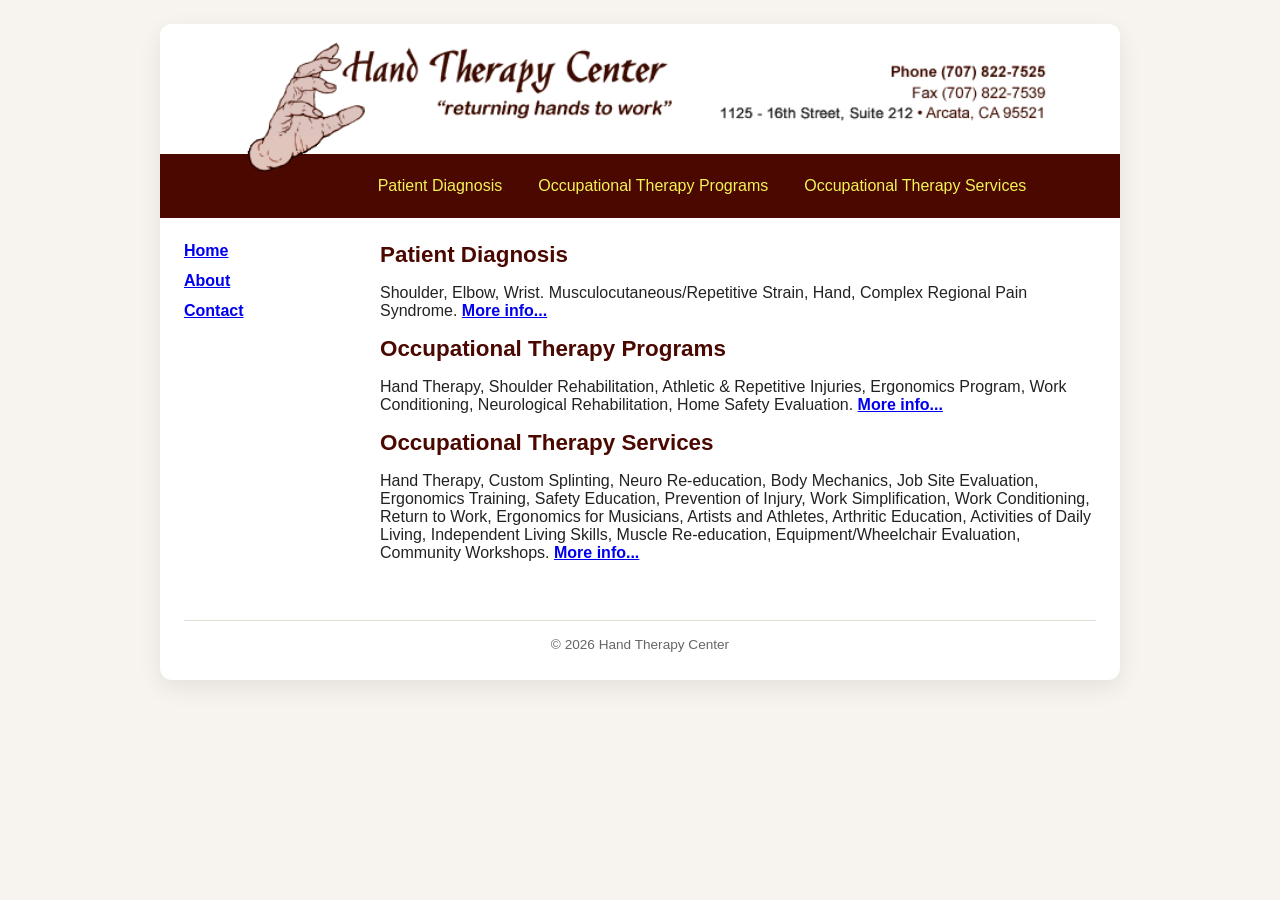
<file: public_html/index.html>
<!DOCTYPE HTML PUBLIC "-//W3C//DTD HTML 4.01 Transitional//EN">
<html>
<head>
  <meta charset="utf-8">
  <meta name="viewport" content="width=device-width, initial-scale=1">
  <title>Hand Therapy Center: Returning hands to work</title>
  <link href="c/c.css" rel="stylesheet" type="text/css">
</head>

<body>
  <div class="site-shell">
<header class="site-header">
  <a href="index.html" class="brand">
    <img src="i/htc-top-logo-new-2026-04-01.png" alt="Hand Therapy Center">
  </a>
  <nav class="top-nav">
    <a href="pd.html">Patient Diagnosis</a>
    <a href="otp.html">Occupational Therapy Programs</a>
    <a href="ots.html">Occupational Therapy Services</a>
  </nav>
</header><table width="712" border="0" cellpadding="0" cellspacing="0" class="content">

  <tr>
    <td valign="top" class="col1">
<p><a href="index.html">Home</a></p>
      <p><a href="about.html">About</a></p>
      <p><a href="contact.html">Contact</a></p>
      </td>
    <td align="left" valign="top" class="col2">
      <p class="secthead">Patient Diagnosis</p>
      <p>Shoulder, Elbow, Wrist. Musculocutaneous/Repetitive Strain, Hand, Complex Regional Pain Syndrome. <a href="pd.html">More&nbsp;info...</a></p>
      <p class="secthead">Occupational Therapy Programs</p>
      <p>Hand Therapy, Shoulder Rehabilitation, Athletic &amp; Repetitive Injuries,
        Ergonomics Program, Work Conditioning, Neurological Rehabilitation, Home
        Safety Evaluation. <a href="otp.html">More&nbsp;info...</a></p>
      <p class="secthead">Occupational Therapy Services</p>

      <p>Hand Therapy, Custom Splinting, Neuro Re-education, Body Mechanics, Job
        Site Evaluation, Ergonomics Training, Safety Education, Prevention of
        Injury, Work Simplification, Work Conditioning, Return to Work, Ergonomics
        for Musicians, Artists and Athletes, Arthritic Education, Activities of
        Daily Living, Independent Living Skills, Muscle Re-education, Equipment/Wheelchair
        Evaluation, Community Workshops. <a href="ots.html">More&nbsp;info...</a></p>
      <p>&nbsp; </p>
      </td>
  </tr>
</table>
<table border="0" cellpadding="0" cellspacing="0" class="content">
  <tr>
    <td align="center" class="credits">
      <hr class="footer-rule">
      &copy; 2026 Hand Therapy Center
    </td>
  </tr>
</table>
  </div>
</body>
</html>
</file>
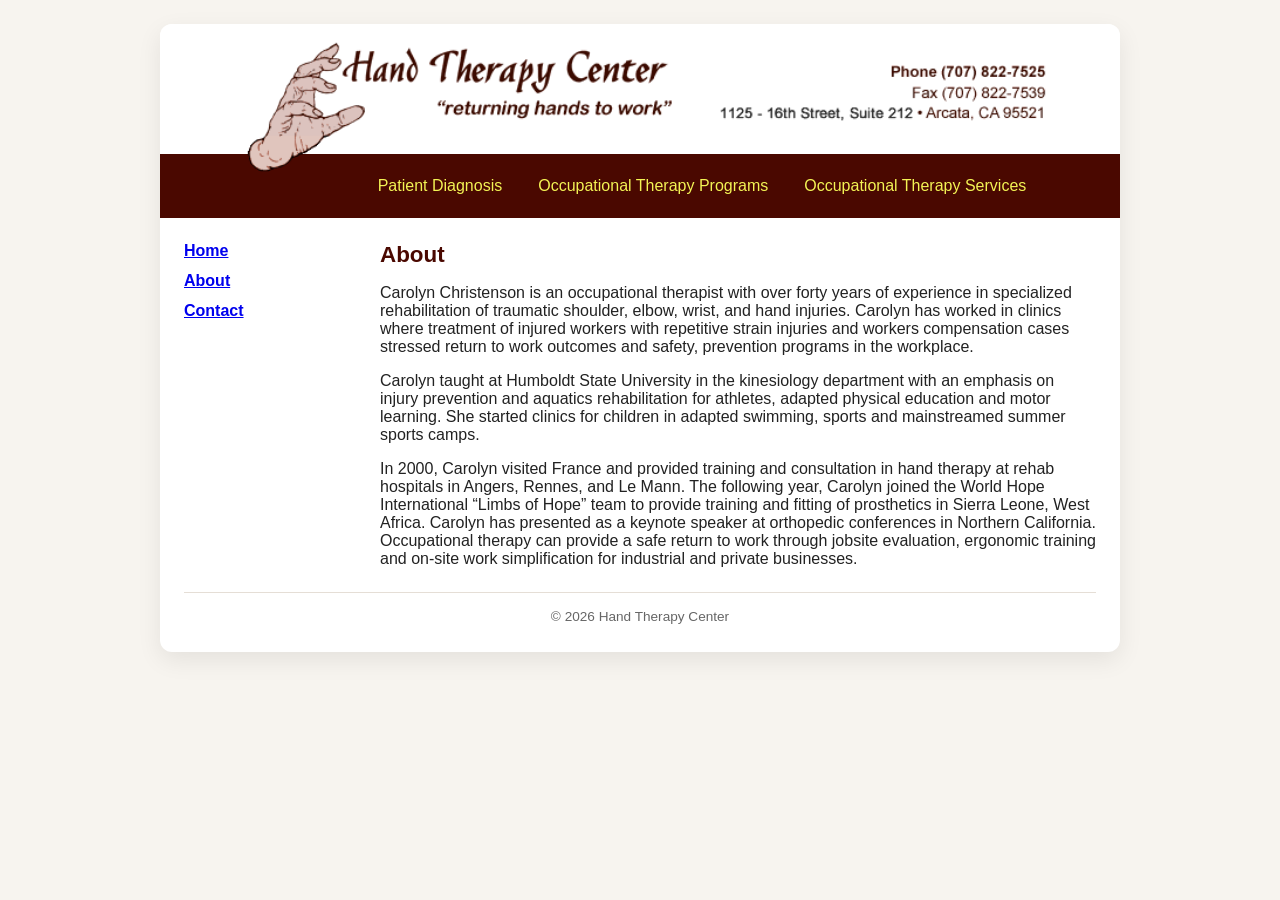
<file: public_html/about.html>
<!DOCTYPE HTML PUBLIC "-//W3C//DTD HTML 4.01 Transitional//EN">
<html>
<head>
  <meta charset="utf-8">
  <meta name="viewport" content="width=device-width, initial-scale=1">
  <title>Hand Therapy Center: Returning hands to work</title>
  <link href="c/c.css" rel="stylesheet" type="text/css">
</head>

<body>
  <div class="site-shell">
<header class="site-header">
  <a href="index.html" class="brand">
    <img src="i/htc-top-logo-new-2026-04-01.png" alt="Hand Therapy Center">
  </a>
  <nav class="top-nav">
    <a href="pd.html">Patient Diagnosis</a>
    <a href="otp.html">Occupational Therapy Programs</a>
    <a href="ots.html">Occupational Therapy Services</a>
  </nav>
</header><table width="712" border="0" cellpadding="0" cellspacing="0" class="content">

  <tr>
    <td valign="top" class="col1">
<p><a href="index.html">Home</a></p>
      <p><a href="about.html">About</a></p>
      <p><a href="contact.html">Contact</a></p>
      </td>
    <td align="left" valign="top" class="col2">
      <p class="secthead">About</p>
      <p>Carolyn Christenson is an occupational therapist with over forty years
        of experience in specialized rehabilitation of traumatic shoulder, elbow,
        wrist, and hand injuries. Carolyn has worked in clinics where treatment
        of injured workers with repetitive strain injuries and workers compensation
        cases stressed return to work outcomes and safety, prevention programs
        in the workplace.</p>
      <p>Carolyn taught at Humboldt State University in the kinesiology department
        with an emphasis on injury prevention and aquatics rehabilitation for
        athletes, adapted physical education and motor learning. She started clinics
        for children in adapted swimming, sports and mainstreamed summer sports
        camps. </p>
      <p>In 2000, Carolyn visited France and provided training and consultation
        in hand therapy at rehab hospitals in Angers, Rennes, and Le Mann. The
        following year, Carolyn joined the World Hope International &#8220;Limbs
        of Hope&#8221; team to provide training and fitting of prosthetics in
        Sierra Leone, West Africa. Carolyn has presented as a keynote speaker
        at orthopedic conferences in Northern California. Occupational therapy
        can provide a safe return to work through jobsite evaluation, ergonomic
        training and on-site work simplification for industrial and private businesses.</p>
      </td>
  </tr>
</table>
<table border="0" cellpadding="0" cellspacing="0" class="content">
  <tr>
    <td align="center" class="credits">
      <hr class="footer-rule">
      &copy; 2026 Hand Therapy Center
    </td>
  </tr>
</table>
  </div>
</body>
</html>
</file>
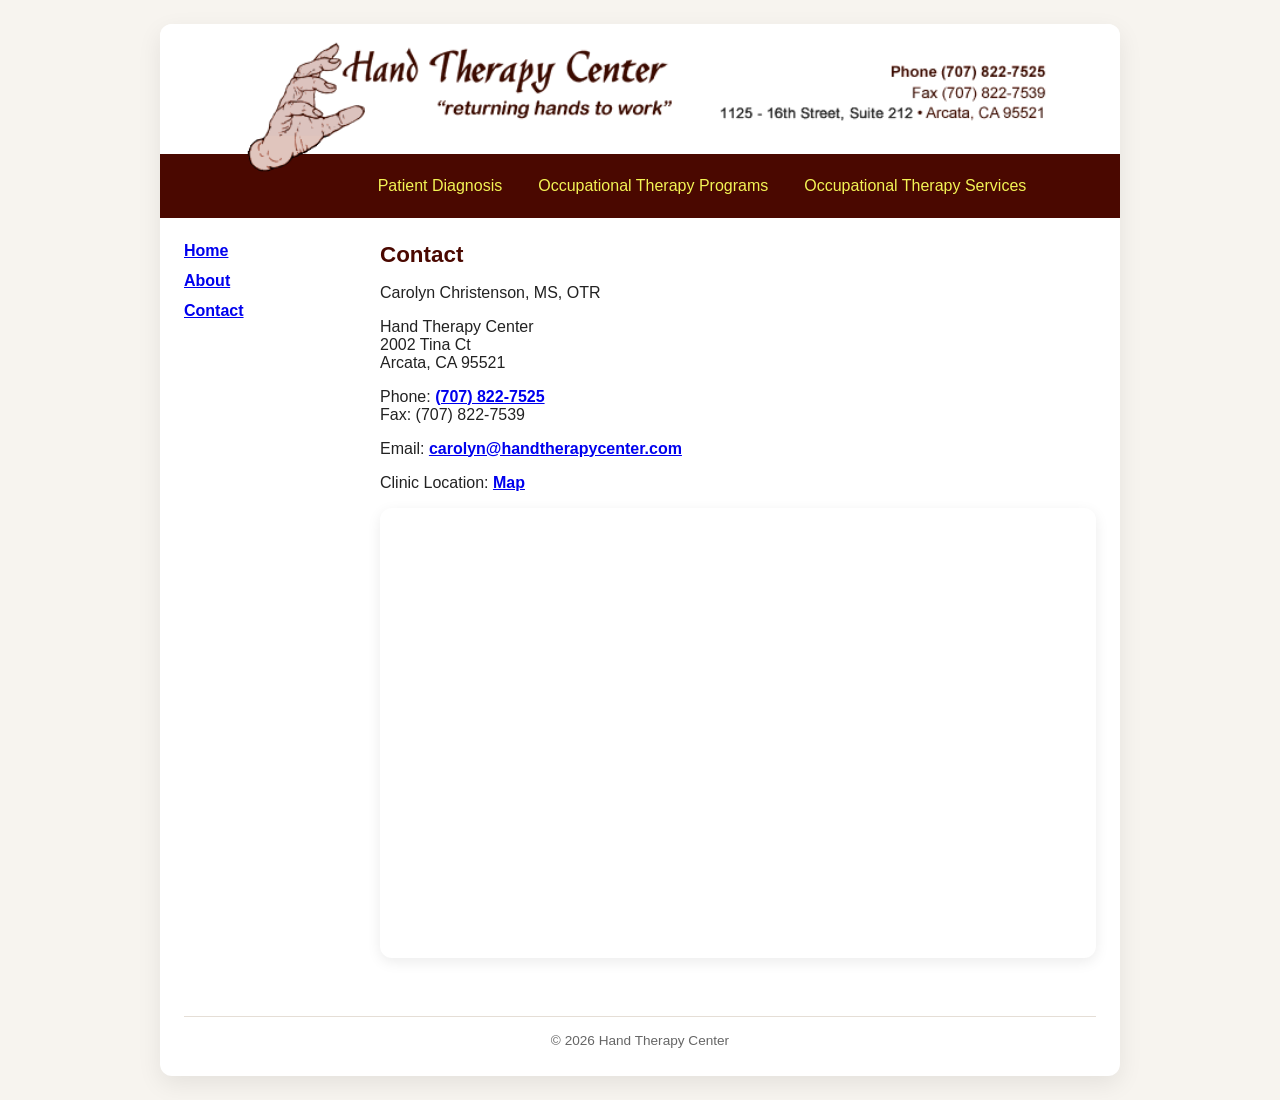
<file: public_html/contact.html>
<!DOCTYPE HTML PUBLIC "-//W3C//DTD HTML 4.01 Transitional//EN">
<html>
<head>
  <meta charset="utf-8">
  <meta name="viewport" content="width=device-width, initial-scale=1">
  <title>Hand Therapy Center: Returning hands to work</title>
  <link href="c/c.css" rel="stylesheet" type="text/css">
</head>

<body>
  <div class="site-shell">
<header class="site-header">
  <a href="index.html" class="brand">
    <img src="i/htc-top-logo-new-2026-04-01.png" alt="Hand Therapy Center">
  </a>
  <nav class="top-nav">
    <a href="pd.html">Patient Diagnosis</a>
    <a href="otp.html">Occupational Therapy Programs</a>
    <a href="ots.html">Occupational Therapy Services</a>
  </nav>
</header><table width="712" border="0" cellpadding="0" cellspacing="0" class="content">

  <tr>
    <td valign="top" class="col1">
<p><a href="index.html">Home</a></p>
      <p><a href="about.html">About</a></p>
      <p><a href="contact.html">Contact</a></p>
      </td>
    <td align="left" valign="top" class="col2">
      <p class="secthead">Contact</p>
      <p>Carolyn Christenson, MS, OTR</p>
      <p>Hand Therapy Center<br>
        2002 Tina Ct<br>
        Arcata, CA 95521</p>
      <p>Phone: <a href="tel:+17078227525">(707) 822-7525</a><br>
        Fax: (707) 822-7539</p>
      <p>Email:
        <script type=text/javascript>
var _d = "handtherapycenter";
var _e = "com";
var _u   = "carolyn";
var _l   = _u + "@" + _d + "." + _e;
var _m = _l;
document.write("<a href='mailto:"+_l+"'>"+_m+"</a>");
</script>
      </p>
      <p>Clinic Location: <a href="https://maps.app.goo.gl/JbQd1FgEjTffSQ787" target="_blank">Map</a></p>
      <div class="map-wrap">
      <iframe src="https://www.google.com/maps/embed?pb=!1m18!1m12!1m3!1d15587.835249356176!2d-124.10620194015154!3d40.87186606366522!2m3!1f0!2f0!3f0!3m2!1i1024!2i768!4f13.1!3m3!1m2!1s0x54d1571eb1a9d769%3A0x679b66a3b0382bae!2s2002%20Tina%20Ct%2C%20Arcata%2C%20CA%2095521!5e1!3m2!1sen!2sus!4v1761620870787!5m2!1sen!2sus" width="600" height="450" style="border:0;" allowfullscreen="" loading="lazy" referrerpolicy="no-referrer-when-downgrade"></iframe>
      </div>
      <p>&nbsp; </p>
      </td>
  </tr>
</table>
<table border="0" cellpadding="0" cellspacing="0" class="content">
  <tr>
    <td align="center" class="credits">
      <hr class="footer-rule">
      &copy; 2026 Hand Therapy Center
    </td>
  </tr>
</table>
  </div>
</body>
</html>
</file>
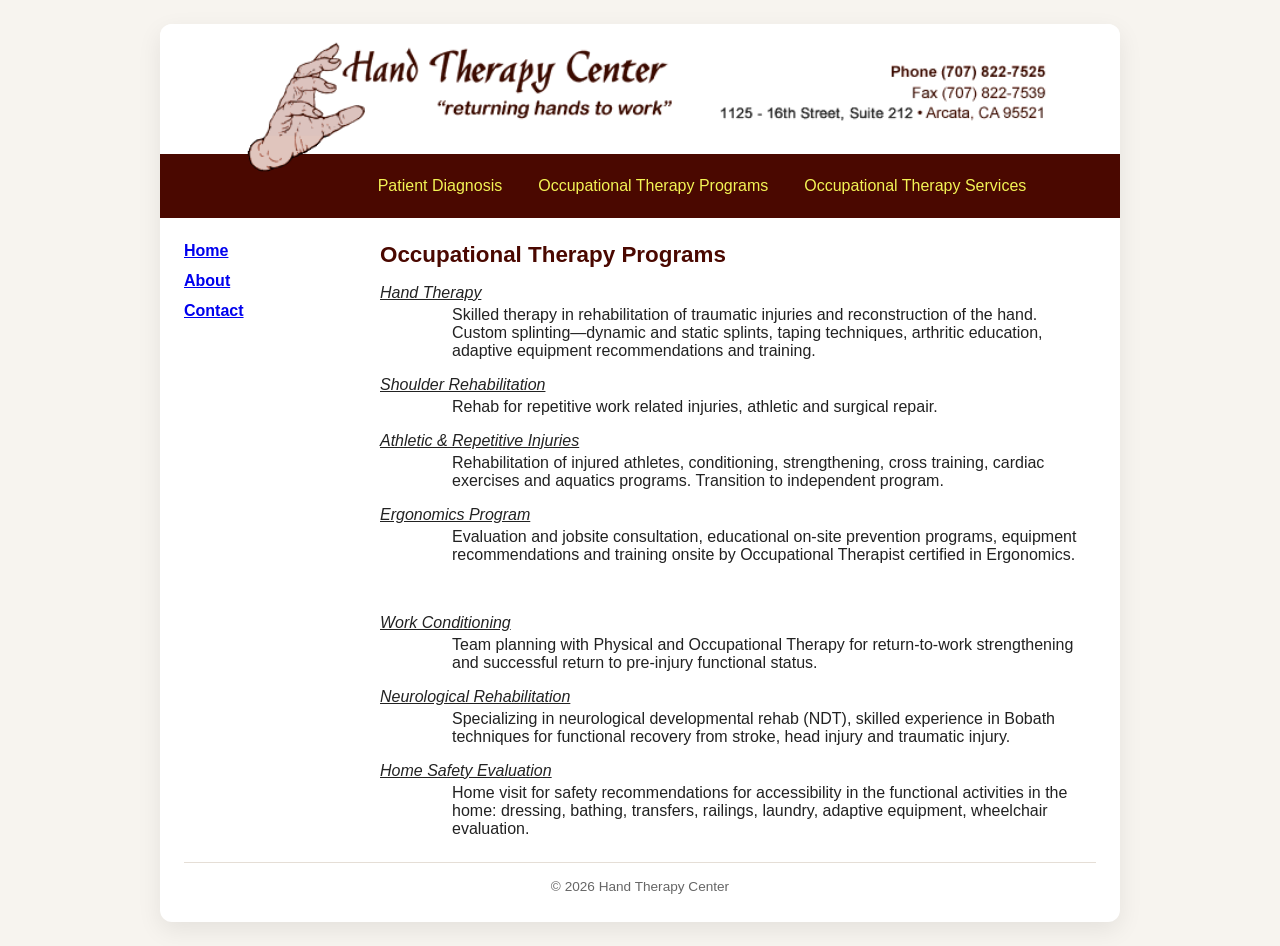
<file: public_html/otp.html>
<!DOCTYPE HTML PUBLIC "-//W3C//DTD HTML 4.01 Transitional//EN">
<html>
<head>
  <meta charset="utf-8">
  <meta name="viewport" content="width=device-width, initial-scale=1">
  <title>Hand Therapy Center: Returning hands to work</title>
  <link href="c/c.css" rel="stylesheet" type="text/css">
</head>

<body>
  <div class="site-shell">
<header class="site-header">
  <a href="index.html" class="brand">
    <img src="i/htc-top-logo-new-2026-04-01.png" alt="Hand Therapy Center">
  </a>
  <nav class="top-nav">
    <a href="pd.html">Patient Diagnosis</a>
    <a href="otp.html">Occupational Therapy Programs</a>
    <a href="ots.html">Occupational Therapy Services</a>
  </nav>
</header><table width="712" border="0" cellpadding="0" cellspacing="0" class="content">

  <tr>
    <td valign="top" class="col1">
<p><a href="index.html">Home</a></p>
      <p><a href="about.html">About</a></p>
      <p><a href="contact.html">Contact</a></p>
      </td>
    <td align="left" valign="top" class="col2">
      <p class="secthead">Occupational Therapy Programs</p>
      <p class="nm">Hand Therapy</p>
      <p class="inp">Skilled therapy in rehabilitation of traumatic injuries and
        reconstruction of the hand. Custom splinting&#8212;dynamic and static
        splints, taping techniques, arthritic education, adaptive equipment recommendations
        and training.</p>
      <p class="nm">Shoulder Rehabilitation</p>
      <p class="inp">Rehab for repetitive work related injuries, athletic and
        surgical repair.</p>
      <p class="nm">Athletic &amp; Repetitive Injuries</p	>
      <p class="inp">Rehabilitation of injured athletes, conditioning, strengthening,
        cross training, cardiac exercises and aquatics programs. Transition to
        independent program.</p>
      <p class="nm">Ergonomics Program</p>
      <p class="inp">Evaluation and jobsite consultation, educational on-site
        prevention programs, equipment recommendations and training onsite by
        Occupational Therapist certified in Ergonomics.</p>
      <p class="in">&nbsp;</p>
      <p class="nm">Work Conditioning</p>
      <p class="inp">Team planning with Physical and Occupational Therapy for
        return-to-work strengthening and successful return to pre-injury functional
        status.</p>
      <p class="nm">Neurological Rehabilitation</p>
      <p class="inp">Specializing in neurological developmental rehab (NDT), skilled
        experience in Bobath techniques for functional recovery from stroke, head
        injury and traumatic injury.</p>
      <p class="nm">Home Safety Evaluation</p>
      <p class="inp">Home visit for safety recommendations for accessibility in
        the functional activities in the home: dressing, bathing, transfers, railings,
        laundry, adaptive equipment, wheelchair evaluation.</p>
      </td>
  </tr>
</table>
<table border="0" cellpadding="0" cellspacing="0" class="content">
  <tr>
    <td align="center" class="credits">
      <hr class="footer-rule">
      &copy; 2026 Hand Therapy Center
    </td>
  </tr>
</table>
  </div>
</body>
</html>
</file>
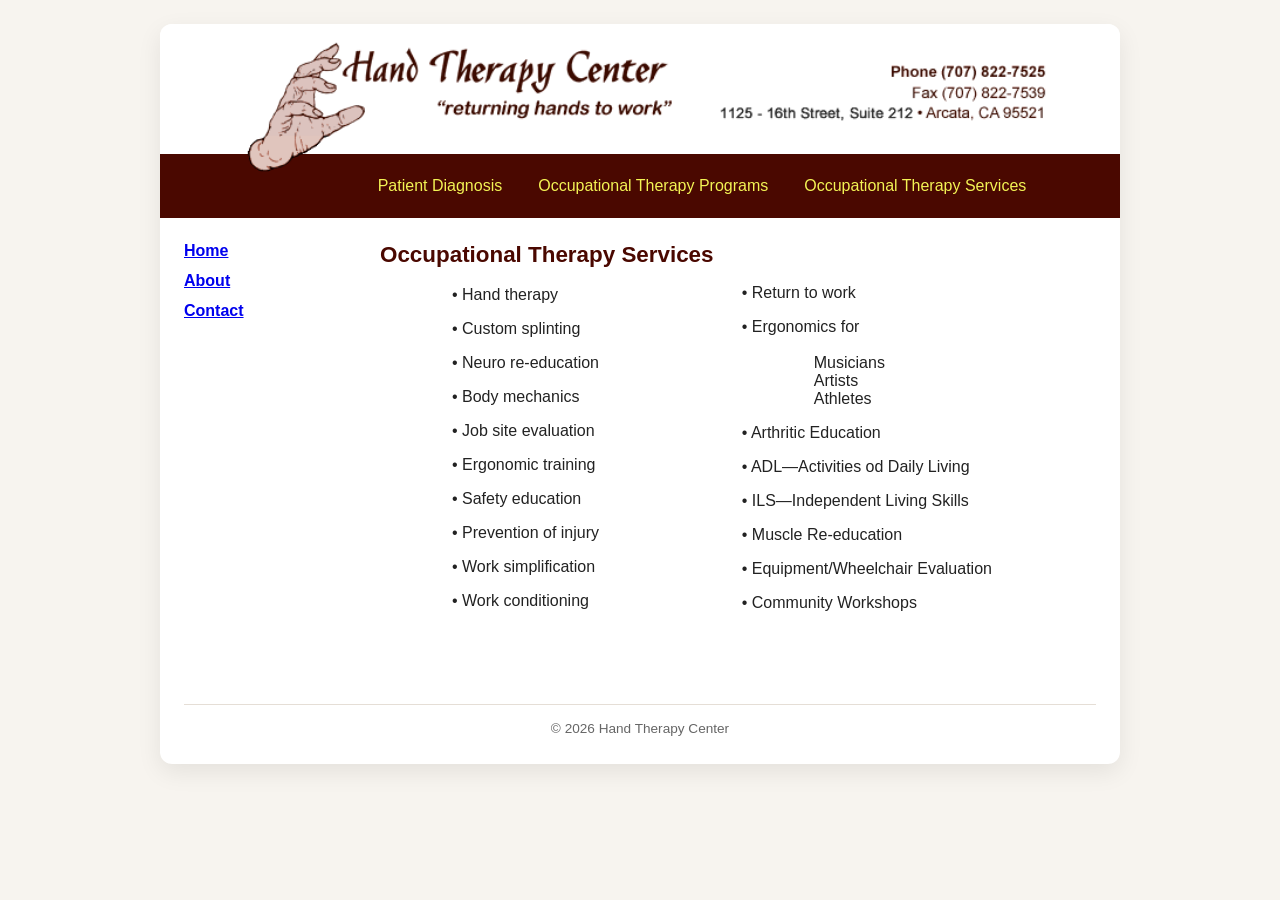
<file: public_html/ots.html>
<!DOCTYPE HTML PUBLIC "-//W3C//DTD HTML 4.01 Transitional//EN">
<html>
<head>
  <meta charset="utf-8">
  <meta name="viewport" content="width=device-width, initial-scale=1">
  <title>Hand Therapy Center: Returning hands to work</title>
  <link href="c/c.css" rel="stylesheet" type="text/css">
</head>

<body>
  <div class="site-shell">
<header class="site-header">
  <a href="index.html" class="brand">
    <img src="i/htc-top-logo-new-2026-04-01.png" alt="Hand Therapy Center">
  </a>
  <nav class="top-nav">
    <a href="pd.html">Patient Diagnosis</a>
    <a href="otp.html">Occupational Therapy Programs</a>
    <a href="ots.html">Occupational Therapy Services</a>
  </nav>
</header><table width="712" border="0" cellpadding="0" cellspacing="0" class="content">

  <tr>
    <td valign="top" class="col1">
<p><a href="index.html">Home</a></p>
      <p><a href="about.html">About</a></p>
      <p><a href="contact.html">Contact</a></p>
      </td>
    <td align="left" valign="top" class="col2">
      <p class="secthead">Occupational Therapy Services</p>
      <table width="100%" border="0" cellspacing="0" cellpadding="0">
        <tr>
          <td><p class="bul">&#8226; Hand therapy</p>
            <p class="bul"> &#8226; Custom splinting</p>
            <p class="bul"> &#8226; Neuro re-education</p>
            <p class="bul">&#8226; Body mechanics</p>
            <p class="bul"> &#8226; Job site evaluation</p>
            <p class="bul"> &#8226; Ergonomic training</p>
            <p class="bul"> &#8226; Safety education</p>
            <p class="bul"> &#8226; Prevention of injury</p>
            <p class="bul"> &#8226; Work simplification</p>
            <p class="bul"> &#8226; Work conditioning</p>
      </td>
          <td><p class="bul">&#8226; Return to work</p>
            <p class="in"> &#8226; Ergonomics for<br>
              &nbsp; </p>
            <p class="inb">Musicians</p>
            <p class="inb">Artists</p>
            <p class="inb"> Athletes</p>
            <p class="bul">&#8226; Arthritic Education</p>
            <p class="bul">&#8226; ADL&#8212;Activities od Daily Living</p>
            <p class="bul">&#8226; ILS&#8212;Independent Living Skills</p>
            <p class="bul">&#8226; Muscle Re-education</p>
            <p class="bul">&#8226; Equipment/Wheelchair Evaluation</p>
            <p class="bul">&#8226; Community Workshops</p>
      </td>
        </tr>
      </table>
      <p class="bul">&nbsp;</p>
      <p class="bul">&nbsp;</p>
      </td>
  </tr>
</table>
<table border="0" cellpadding="0" cellspacing="0" class="content">
  <tr>
    <td align="center" class="credits">
      <hr class="footer-rule">
      &copy; 2026 Hand Therapy Center
    </td>
  </tr>
</table>
  </div>
</body>
</html>
</file>
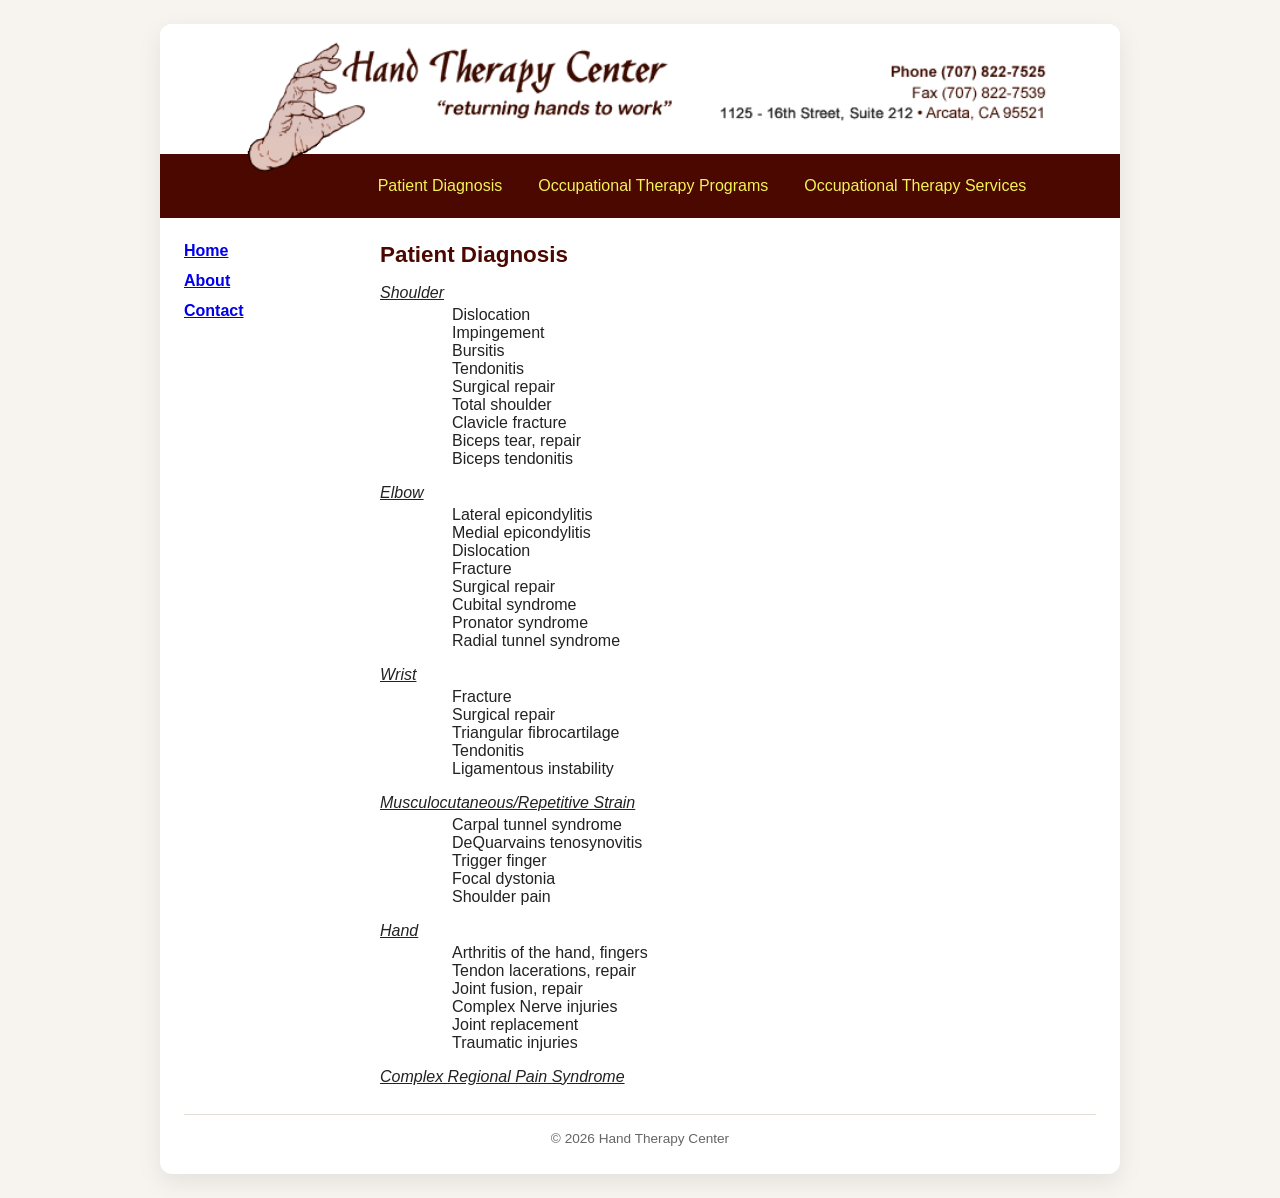
<file: public_html/pd.html>
<!DOCTYPE HTML PUBLIC "-//W3C//DTD HTML 4.01 Transitional//EN">
<html>
<head>
  <meta charset="utf-8">
  <meta name="viewport" content="width=device-width, initial-scale=1">
  <title>Hand Therapy Center: Returning hands to work</title>
  <link href="c/c.css" rel="stylesheet" type="text/css">
</head>

<body>
  <div class="site-shell">
<header class="site-header">
  <a href="index.html" class="brand">
    <img src="i/htc-top-logo-new-2026-04-01.png" alt="Hand Therapy Center">
  </a>
  <nav class="top-nav">
    <a href="pd.html">Patient Diagnosis</a>
    <a href="otp.html">Occupational Therapy Programs</a>
    <a href="ots.html">Occupational Therapy Services</a>
  </nav>
</header><table width="712" border="0" cellpadding="0" cellspacing="0" class="content">

  <tr>
    <td valign="top" class="col1">
<p><a href="index.html">Home</a></p>
      <p><a href="about.html">About</a></p>
      <p><a href="contact.html">Contact</a></p>
      </td>
    <td align="left" valign="top" class="col2">
      <p class="secthead">Patient Diagnosis</p>
      <p class="nm">Shoulder</p>
      <p class="in">Dislocation</p>
      <p class="in">Impingement</p>
      <p class="in">Bursitis</p>
      <p class="in">Tendonitis</p>
      <p class="in">Surgical repair</p>
      <p class="in">Total shoulder</p>
      <p class="in">Clavicle fracture</p>
      <p class="in">Biceps tear, repair</p>
      <p class="in">Biceps tendonitis</p>
      <p class="nm">Elbow</p>
      <p class="in">Lateral epicondylitis</p>
      <p class="in">Medial epicondylitis</p>
      <p class="in">Dislocation</p>
      <p class="in">Fracture</p>
      <p class="in">Surgical repair</p>
      <p class="in">Cubital syndrome</p>
      <p class="in">Pronator syndrome</p>
      <p class="in">Radial tunnel syndrome</p>
      <p class="nm">Wrist</p>
      <p class="in">Fracture</p>
      <p class="in">Surgical repair</p>
      <p class="in">Triangular fibrocartilage</p>
      <p class="in">Tendonitis</p>
      <p class="in">Ligamentous instability</p>
      <p class="nm">Musculocutaneous/Repetitive Strain</p>
      <p class="in">Carpal tunnel syndrome</p>
      <p class="in">DeQuarvains tenosynovitis</p>
      <p class="in">Trigger finger</p>
      <p class="in">Focal dystonia</p>
      <p class="in">Shoulder pain</p>
      <p class="nm">Hand</p>
      <p class="in">Arthritis of the hand, fingers</p>
      <p class="in">Tendon lacerations, repair</p>
      <p class="in">Joint fusion, repair</p>
      <p class="in">Complex Nerve injuries</p>
      <p class="in">Joint replacement</p>
      <p class="in">Traumatic injuries</p>
      <p class="nm">Complex Regional Pain Syndrome</p>
      </td>
  </tr>
</table>
<table border="0" cellpadding="0" cellspacing="0" class="content">
  <tr>
    <td align="center" class="credits">
      <hr class="footer-rule">
      &copy; 2026 Hand Therapy Center
    </td>
  </tr>
</table>
  </div>
</body>
</html>
</file>
<file: public_html/c/c.css>
body {
  color: #222;
  background: #f7f4ef;
  margin: 0;
  font: 16px/1.6 Arial, Helvetica, sans-serif;
}

.site-shell {
  max-width: 960px;
  margin: 24px auto;
  background: #fff;
  box-shadow: 0 8px 24px rgba(0,0,0,.08);
  border-radius: 12px;
  overflow: hidden;
}

p, td, li, ul, ol {
  font: inherit;
}

h1, h2, h3, h4, h5, h6 {
  font-family: Arial, Helvetica, sans-serif;
}

img {
  display: block;
  max-width: 100%;
}

.secthead {
  font-weight: bold;
  color: #4A0800;
  font-size: 1.4rem;
  margin: 0 0 1rem;
}

a:link {
  font-weight: bold;
  text-decoration: underline;
  color: #0000EE;
  background: transparent;
}

a:visited {
  font-weight: bold;
  text-decoration: underline;
  color: #0000EE;
  background: transparent;
}

a:hover {
  font-weight: bold;
  text-decoration: underline;
  color: #4A0800;
  background: transparent;
}

a:active {
  font-weight: bold;
  text-decoration: underline;
  color: #4A0800;
  background: transparent;
}

.site-header {
  position: relative;
  background: #fff;
}

.brand {
  display: block;
  position: relative;
  z-index: 2;
}

.brand img {
  display: block;
  width: 100%;
  height: auto;
}

.top-nav {
  position: relative;
  z-index: 1;
  margin-top: -18px;
  min-height: 44px;
  padding: 10px 16px 10px 140px;
  background: #4A0800;
  display: flex;
  flex-wrap: wrap;
  justify-content: center;
  align-items: center;
  gap: 0;
}

.top-nav a,
.top-nav a:link,
.top-nav a:visited {
  color: #f3f354;
  text-decoration: none;
  font-weight: normal;
  line-height: 1.2;
  padding: 8px 18px;
  display: block;
}

.top-nav a:hover,
.top-nav a:focus,
.top-nav a:active {
  background: #DDC83F;
  color: #4A0800;
}

table.content {
  margin-top: 24px;
  width: 100%;
  border-collapse: collapse;
}

table.content td.col1 {
  width: 180px;
  padding: 0 16px 0 24px;
  vertical-align: top;
}

table.content td.col2 {
  width: auto;
  padding: 0 24px 0 0;
  vertical-align: top;
}

table.content td.col1 p {
  margin: 0 0 12px;
}

.credits {
  font-size: 0.85rem;
  color: #666;
  padding: 0 24px 28px;
}

.footer-rule {
  border: 0;
  border-top: 1px solid #e5ded6;
  margin: 0 0 16px;
}

p.in {
  text-indent: .75in;
  margin: 0;
}

p.nm {
  margin: 1rem 0 0.25rem;
  font-style: italic;
  text-decoration: underline;
}

p.inp {
  margin-left: 0.75in;
  margin-top: 0;
}

p.bul {
  text-indent: .75in;
}

p.inb {
  text-indent: 1.5in;
  margin: 0;
}

.map-wrap {
  margin-top: 16px;
  border-radius: 12px;
  overflow: hidden;
  box-shadow: 0 4px 14px rgba(0,0,0,.08);
}

.map-wrap iframe {
  display: block;
  width: 100%;
  min-height: 320px;
  border: 0;
}

@media (max-width: 768px) {
  .site-shell {
    margin: 0;
    border-radius: 0;
  }

  .top-nav {
    margin-top: -10px;
    padding: 8px 8px 8px 8px;
    min-height: 42px;
    justify-content: center;
  }

  .top-nav a,
  .top-nav a:link,
  .top-nav a:visited {
    text-align: center;
    padding: 8px 12px;
  }

  table.content,
  table.content tbody,
  table.content tr,
  table.content td {
    display: block;
    width: auto !important;
  }

  table.content {
    margin-top: 20px;
  }

  table.content td.col1 {
    padding: 0 20px 8px;
  }

  table.content td.col2 {
    padding: 0 20px;
  }

  .credits {
    padding: 0 20px 24px;
  }
}

@media (max-width: 560px) {
  .top-nav {
    margin-top: 0;
    padding: 6px 0;
    min-height: 0;
    flex-direction: column;
    align-items: stretch;
  }

  .top-nav a,
  .top-nav a:link,
  .top-nav a:visited {
    border-top: 1px solid rgba(255,255,255,.12);
    padding: 10px 16px;
  }
}
</file>
